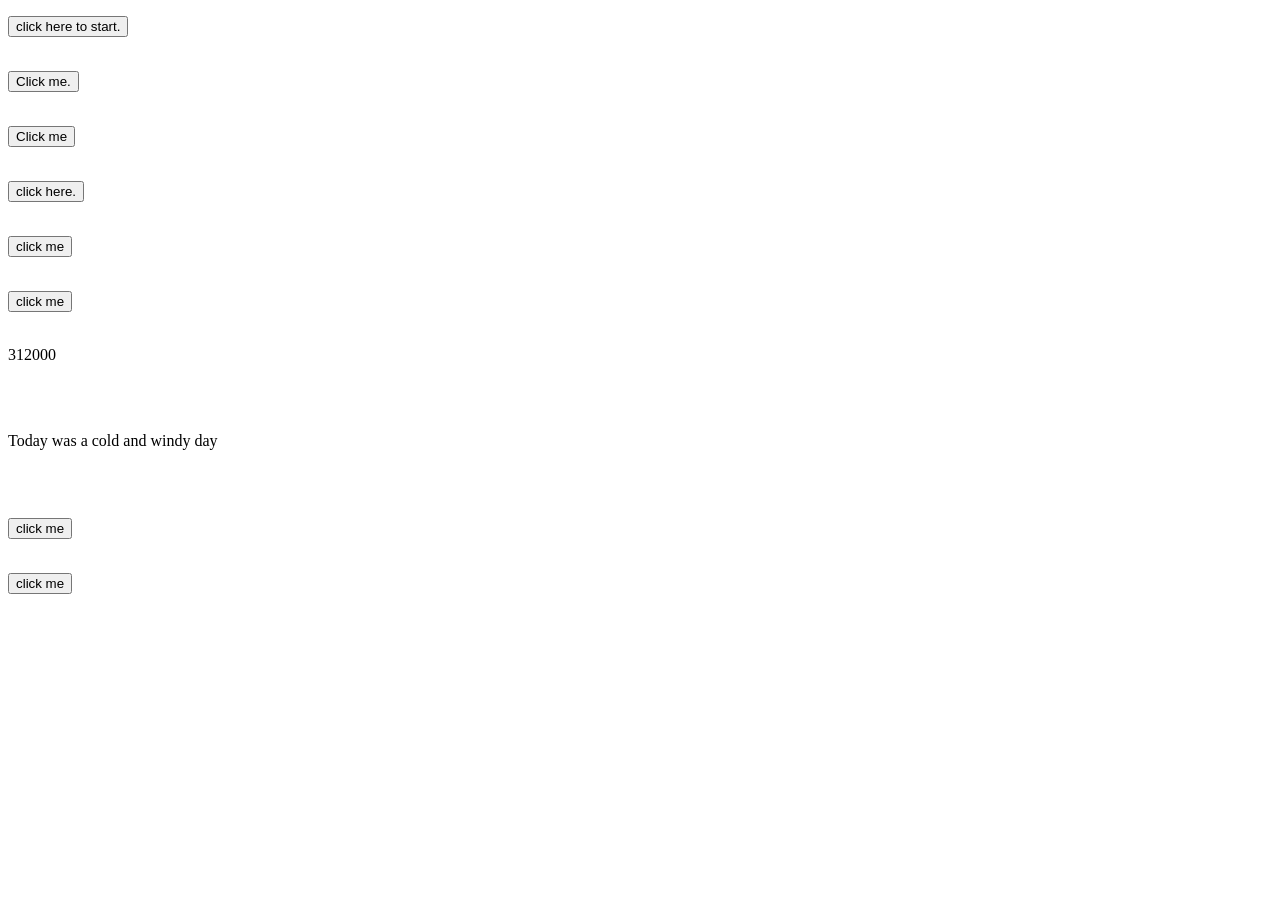
<file: JS/Project10_/Index.html>
<!DOCTYPE html>
<html lang="en">
    <head>
        <meta charset="UTF-8">
        <script src="JS/main.js" defer></script>
    </head>
    <body>
        <p id="Loop"></p>
        <button onclick="Call_Loop()">click here to start.</button>
        <br>
        <br>
        <p id="strf"></p>
        <button onclick="String_Function()">Click me.</button>
        <br>
        <br>
        <p id="List_of_Instruments"></p>
        <button onclick="for_loop()">Click me</button>
        <br>
        <br>
        <p id="array"></p>
        <button onclick="array_function()">click here.</button>
        <br>
        <br>
        <p id="constant"></p>
        <button onclick="constant_function()">click me</button>
        <br>
        <br>
        <p id="let_f"></p>
        <button onclick="let_f()">click me</button>
        <br>
        <br>
        <p id="math"></p>
        <br>
        <br>
        <p id="today"></p>
        <br>
        <br>
        <p id="break"></p>
        <button onclick="break_loop()">click me</button>
        <br>
        <br>
        <p id="cont"></p>
        <button onclick="cont_loop()">click me</button>
    </body>
</html>
</file>
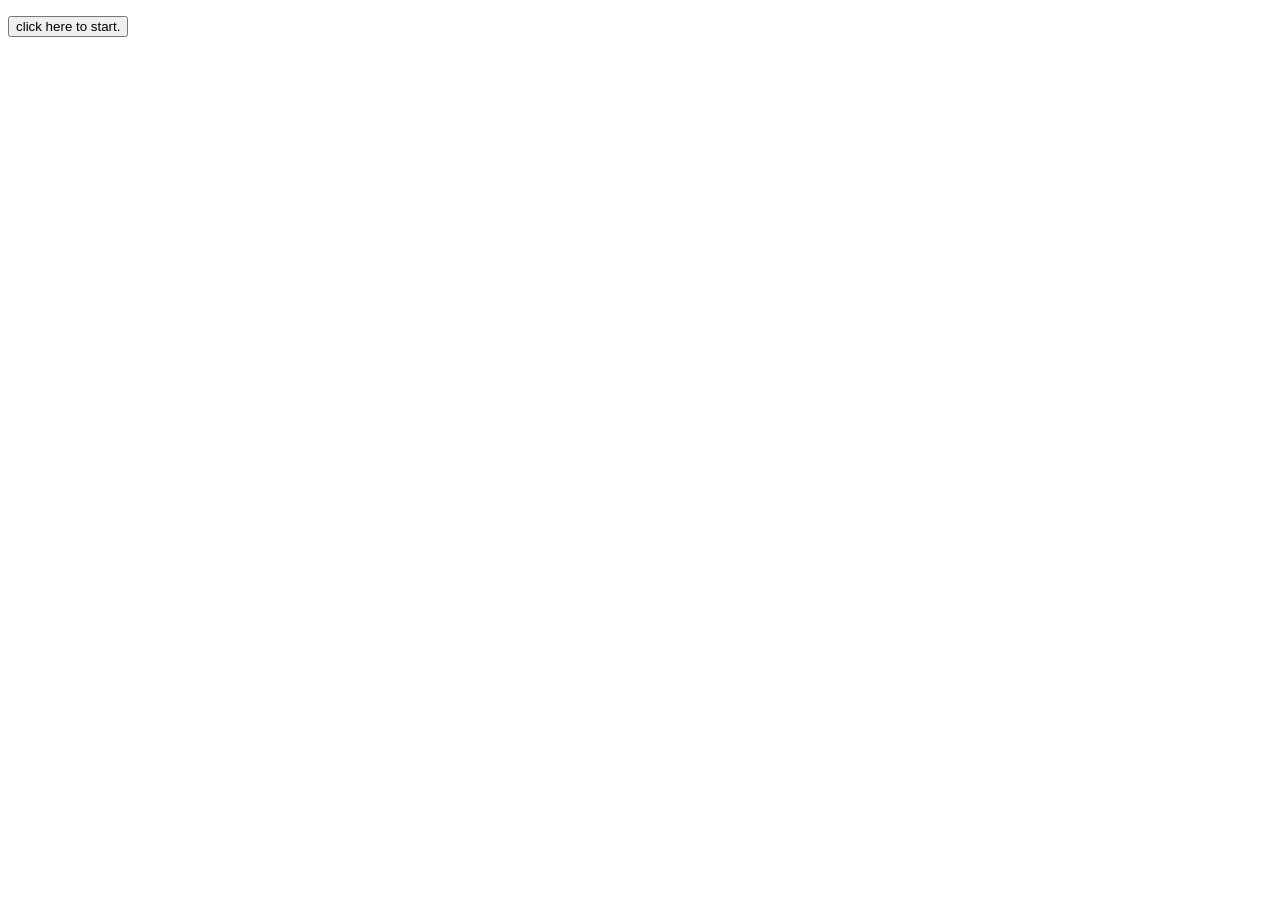
<file: JS/Project10_loops_arrays/Index.html>
<!DOCTYPE html>
<html lang="en">
    <head>
        <meta charset="UTF-8">
        <script src="JS/main.js" defer></script>
    </head>
    <body>
        <p id="Counting_to_Ten"></p>
        <button onclick="Count_To_Ten()">click here to start.</button>
    </body>
</html>
</file>
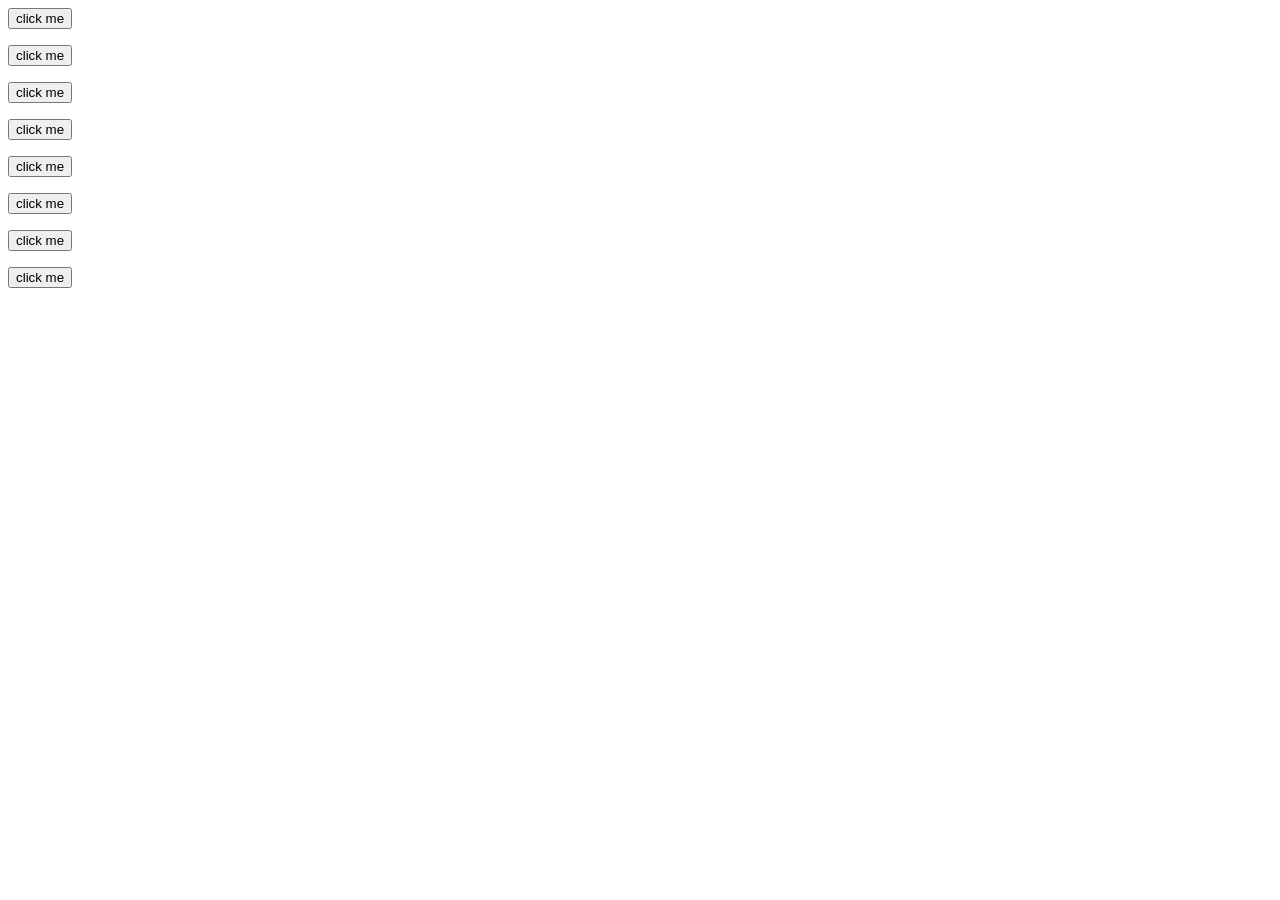
<file: JS/Project3_math_operators/index.html>
<!DOCTYPE html>
<html lang="eng">
    <head>
        <meta charset="UTF-8">
        <script src="JS/main.js"></script>
    </head>

    <body>
        <button onclick="Subtraction_Function ()" id="Math-">click me</button>
        <p id = "Math-"></p>

        <button onclick="Add_Function ()" id="Math+">click me</button>
        <p id = "Math+"></p>

        <button onclick="Multiply_Function ()" id="Math*">click me</button>
        <p id = "Math*"></p>

        <button onclick="Divide_Function ()" id="Math/">click me</button>
        <p id = "Math/"></p>

        <button onclick="Modulus_Function ()" id="Math%">click me</button>
        <p id = "Math%"></p>

        <button onclick="Random_Number()">click me</button>
        <p id="Random"></p>

        <button onclick="Plus1()">click me</button>
        <p id="Math++"></p>

        <button onclick="Minus1()">click me</button>
        <p id="Math--"></p>
    </body>
</html>
</file>
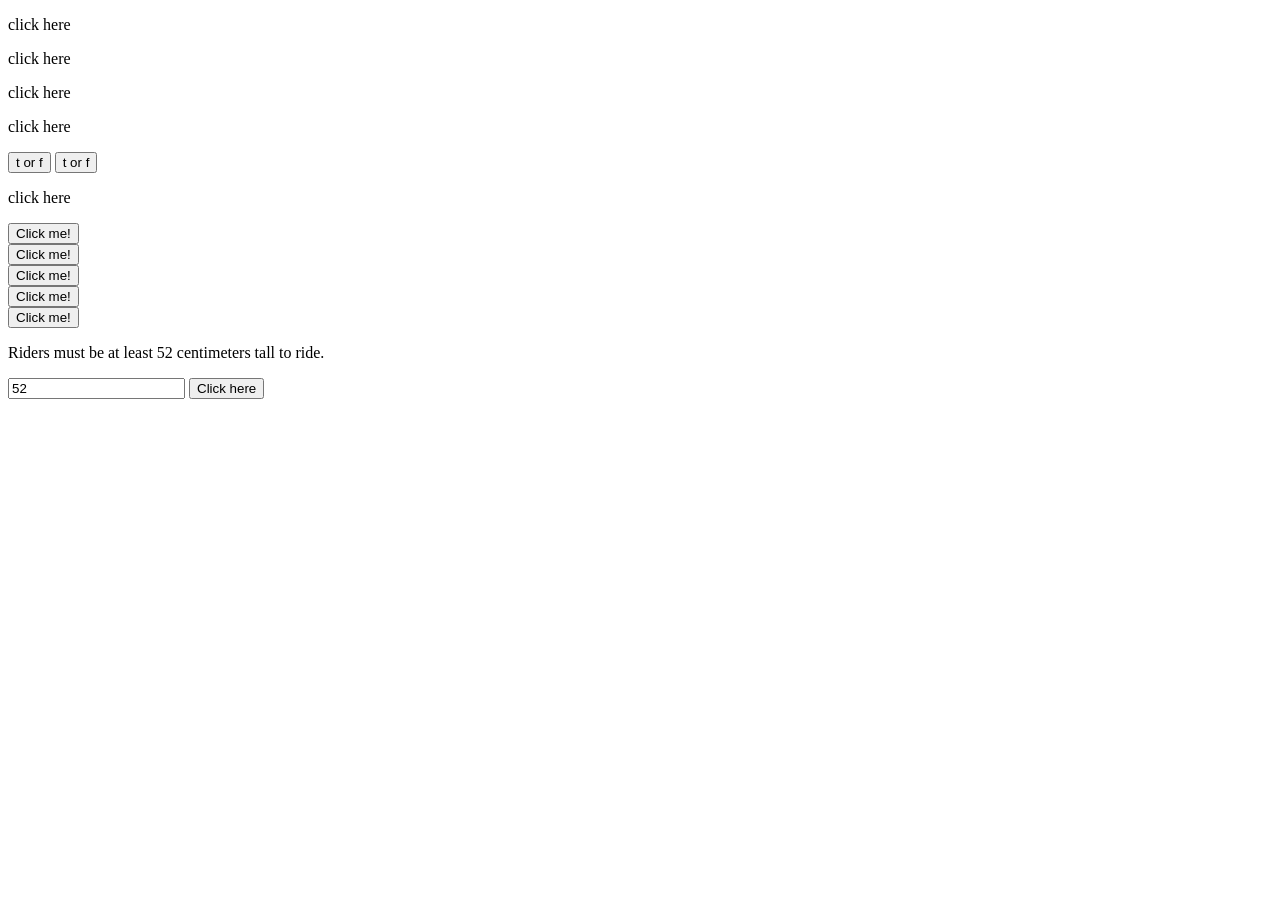
<file: JS/Project5_comparisons_type_coercion/index.html>
<!DOCTYPE html>
<html lang="eng">
    <head>
        <meta charset="UTF-8">
        <script src="JS/main.js"></script>
    </head>

    <body>
       <p id="Test" onclick="my_Function ()">click here</p>

       <p id="Test2" onclick="my_Function2 ()">click here</p>

       <p id="Test3" onclick="my_Function3 ()">click here</p>

       <p id="Test4" onclick="my_Function4 ()">click here</p>

       <button onclick="boolean_Function ()">t or f</button>
       
       <button onclick="boolean_Function2 ()">t or f</button>

       <p id="Not" onclick="not_Function ()">click here</p>

       <button type="button" onclick="Function1 ()">Click me!</button>
        <br>
       <button type="button" onclick="Function2 ()">Click me!</button>
       <br>
       <button type="button" onclick="logic_function ()">Click me!</button>
        <br>
        <button type="button" onclick="logic_function2 ()">Click me!</button>
        <br>
        <button type="button" onclick="logic_function3 ()">Click me!</button>
        <br>


        <p>Riders must be at least 52 centimeters tall to ride.</p>
        <input id="Height" value="52" />
        <button onclick="Ride_Function()">Click here</button>
        <p id="Ride"></p>
    </body>
</html>
</file>
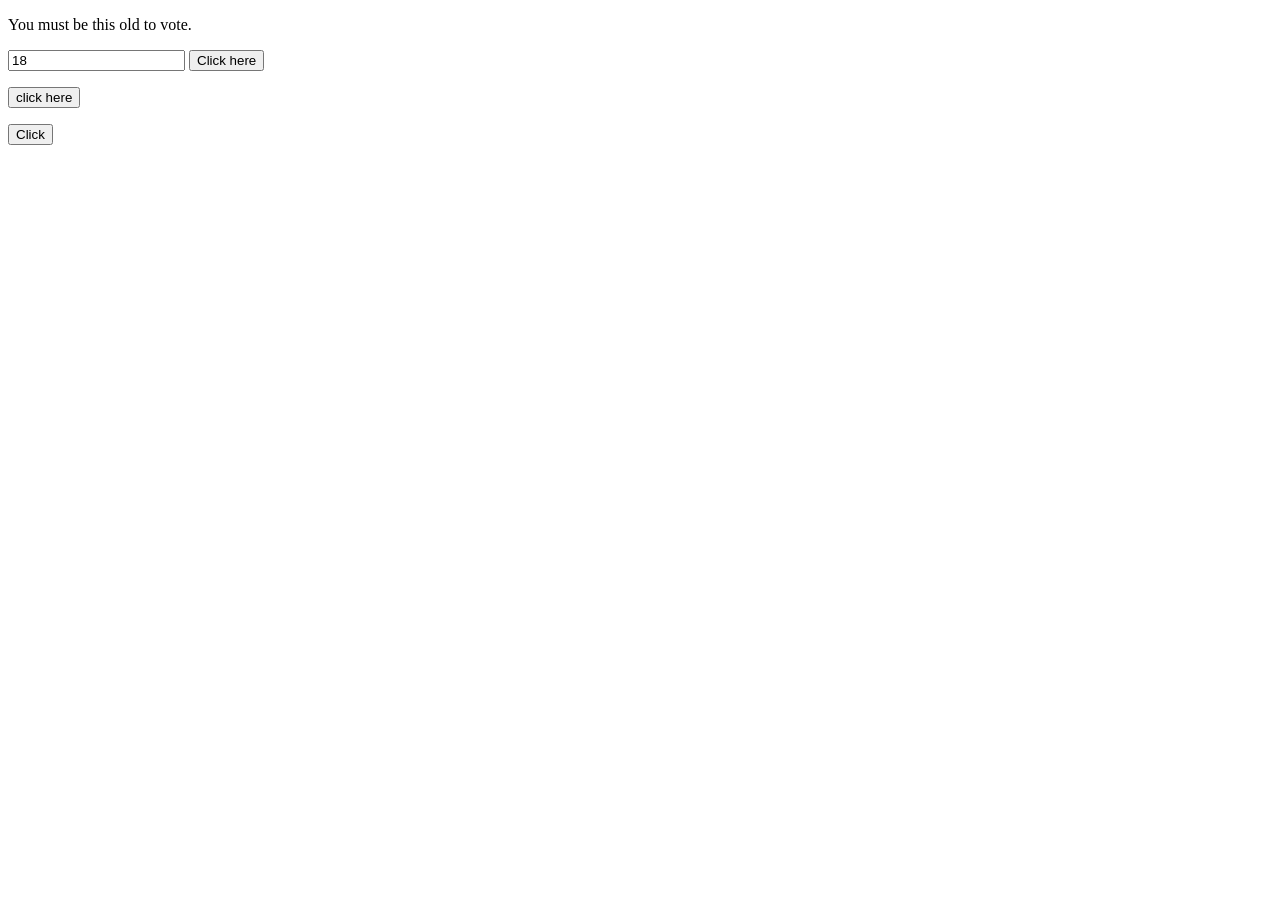
<file: JS/Project6_ternary__operators_constructors/index.html>
<!DOCTYPE html>
<html lang="eng">
    <head>
        <meta charset="UTF-8">
        <script src="JS/main.js"></script>
    </head>

    <body>
        <p>You must be this old to vote.</p>
        <input id="Age" value="18" />
        <button onclick="Age_Function()">Click here</button>
        <p id="Vote"></p>

        <button onclick="Computer_Function()">click here</button>
        <p id="Keywords_and_Constructors2"></p>

        <button id="Nested_Function" onclick="count_Function()">Click</button>
    </body>
</html>
</file>
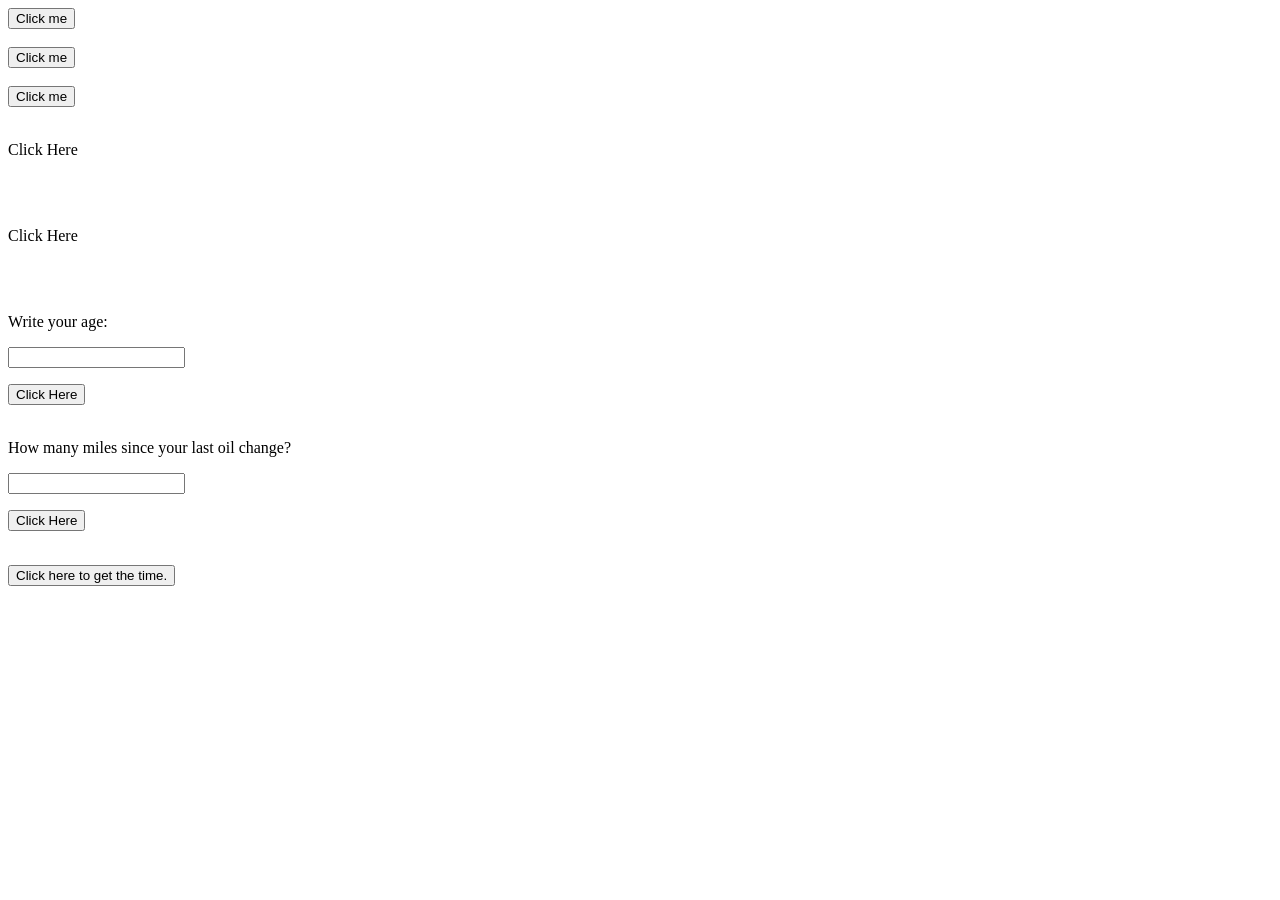
<file: JS/Project7_scope_time_function/index.html>
<!DOCTYPE html>
<html lang="eng">
    <head>
        <meta charset="UTF-8">
        <script src="JS/main.js"></script>
    </head>

    <body>
        <button onclick="Add_Function ()">Click me</button>
        <br>
        <br>
        <button onclick="Add_Function2 ()">Click me</button>
        <br>
        <br>
        <button onclick="Add_Function3 ()">Click me</button>
        <br>
        <br>
        <p id="Greeting" onclick="Get_Data()">Click Here</p>
        <br>
        <br>
        <p id="Lunch" onclick="Lunch_Time()">Click Here</p>
        <br>
        <br>
        <p>Write your age:</p>
        <input id="Age" value="" />
        <p id="How_old_are_you?"></p>
        <button onclick="Age_Function()">Click Here</button>
        <br>
        <br>
        <p>How many miles since your last oil change?</p>
        <input id="Miles" value="" />
        <p id="How_many_miles?"></p>
        <button onclick="Oil_Change()">Click Here</button>
        <br>
        <br>
        <p id="Time_of_day"></p>
        <button onclick="Time_function()">Click here to get the time.</button>
    </body>
</html>
</file>
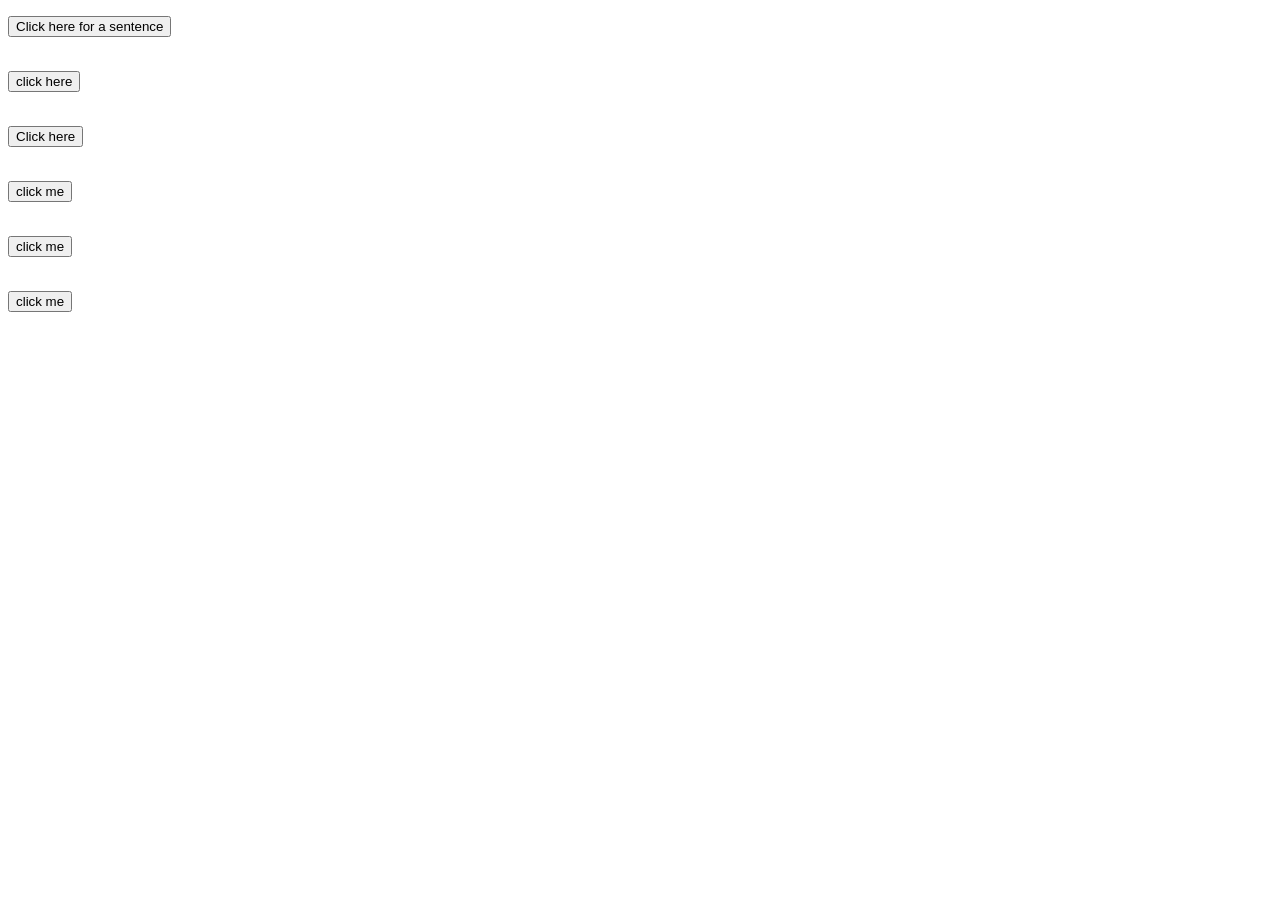
<file: JS/Project8_string_methods/index.html>
<!DOCTYPE html>
<html lang="eng">
    <head>
        <meta charset="UTF-8">
        <script src="JS/main.js"></script>
    </head>

    <body>
        <p id="concatenate"></p>
        <button onclick="full_sentence()">Click here for a sentence</button>
        <br>
        <br>
        <p id="slice"></p>
        <button onclick="slice_method()">click here</button>
        <br>
        <br>
        <p id="Numbers_to_string"></p>
        <button onclick="string_Method()">Click here</button>
        <br>
        <br>
        <p id="Precision"></p>
        <button onclick="precision_Method()">click me</button>
        <br>
        <br>
        <p id="Round"></p>
        <button onclick="toFixed_Function()">click me</button>
        <br>
        <br>
        <p id="D"></p>
        <button onclick="valueof_Function()">click me</button>
    </body>
</html>
</file>
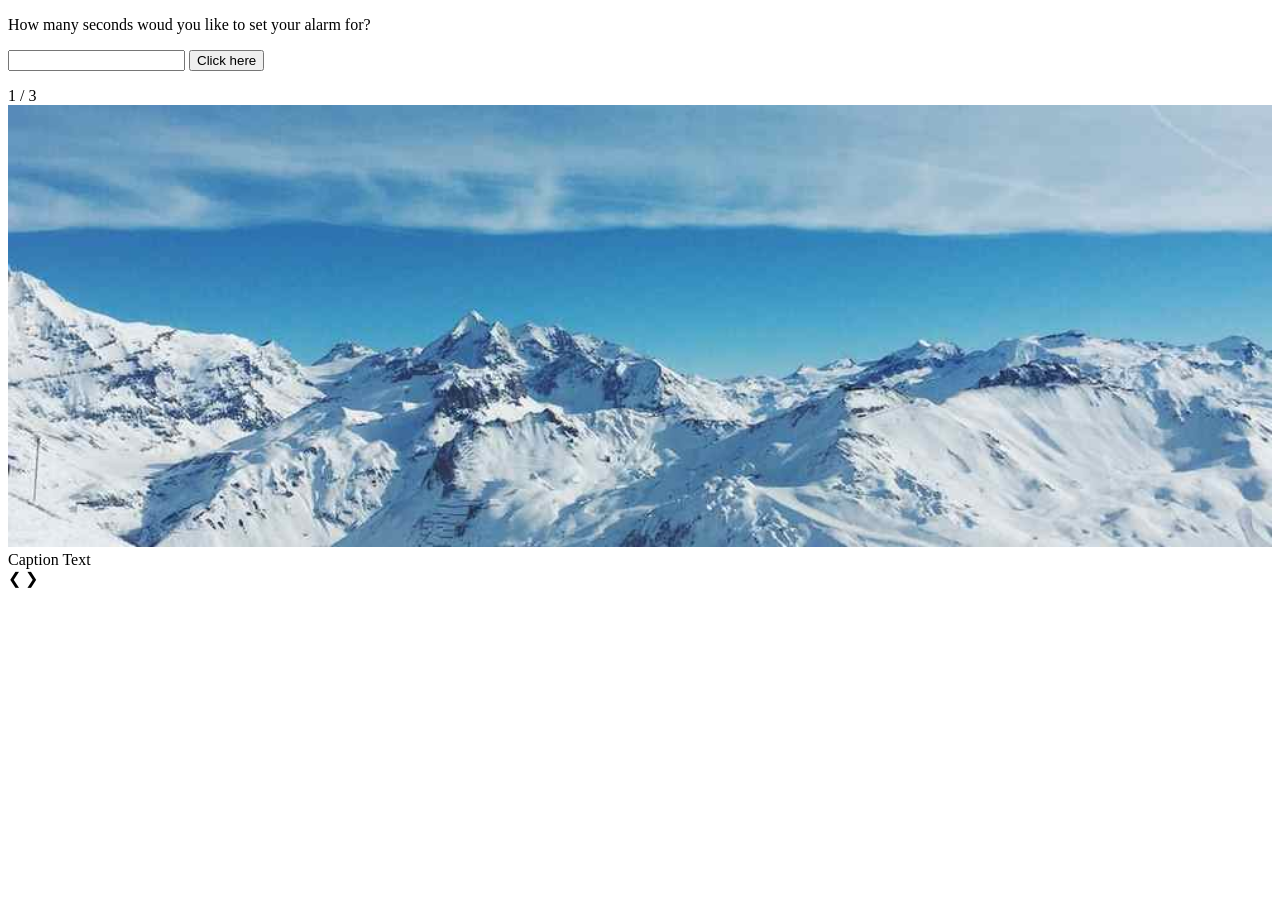
<file: JS/Project9_countdown_slideshow/index.html>
<!DOCTYPE html>
<html lang="eng">
    <head>
        <meta name="viewport" content="width= device-width, initial-scale= 1">
        <link rel="stylesheet" type="text" href="CSS/CSS_File.css">
        
    </head>

    <body>
       <p>How many seconds woud you like to set your alarm for?</p>
        <input id="seconds" value="" />
        <button onclick="countdown()">Click here</button>
        <p id="timer"></p>

        <!-- Slideshow container -->
        <div class="slideshow-container">

            <div class="mySlides fade">
              <div class="numbertext">1 / 3</div>
              <img src="IMG/img_snow_wide.jpg" style="width:100%">
              <div class="text">Caption Text</div>
            </div>
            
            <div class="mySlides fade">
              <div class="numbertext">2 / 3</div>
              <img src="IMG/img_nature_wide.jpg" style="width:100%">
              <div class="text">Caption Two</div>
            </div>
            
            <div class="mySlides fade">
              <div class="numbertext">3 / 3</div>
              <img src="IMG/img_mountains_wide.jpg" style="width:100%">
              <div class="text">Caption Three</div>
            </div>
            
            <a class="prev" onclick="plusSlides(-1)">&#10094;</a>
            <a class="next" onclick="plusSlides(1)">&#10095;</a>
            
            </div>
            <br>
            
            <div style="text-align:center">
              <span class="dot" onclick="currentSlide(1)"></span> 
              <span class="dot" onclick="currentSlide(2)"></span> 
              <span class="dot" onclick="currentSlide(3)"></span> 
            </div>
    <script src="JS/main.js"></script> 
    </body>
</html>
</file>
<file: JS/Project9_countdown_slideshow/CSS/CSS_File.css>
* {box-sizing: border-box}
body {font-family: Verdana, sans-serif; margin:0}
.mySlides {display: none}
img {vertical-align: middle;}

/* Slideshow container */
.slideshow-container {
  max-width: 1000px;
  position: relative;
  margin: auto;
}

/* Next & previous buttons */
.prev, .next {
  cursor: pointer;
  position: absolute;
  top: 50%;
  width: auto;
  padding: 16px;
  margin-top: -22px;
  color: white;
  font-weight: bold;
  font-size: 18px;
  transition: 0.6s ease;
  border-radius: 0 3px 3px 0;
  user-select: none;
}

/* Position the "next button" to the right */
.next {
  right: 0;
  border-radius: 3px 0 0 3px;
}

/* On hover, add a black background color with a little bit see-through */
.prev:hover, .next:hover {
  background-color: rgba(0,0,0,0.8);
}

/* Caption text */
.text {
  color: #f2f2f2;
  font-size: 15px;
  padding: 8px 12px;
  position: absolute;
  bottom: 8px;
  width: 100%;
  text-align: center;
}

/* Number text (1/3 etc) */
.numbertext {
  color: #f2f2f2;
  font-size: 12px;
  padding: 8px 12px;
  position: absolute;
  top: 0;
}

/* The dots/bullets/indicators */
.dot {
  cursor: pointer;
  height: 15px;
  width: 15px;
  margin: 0 2px;
  background-color: #bbb;
  border-radius: 50%;
  display: inline-block;
  transition: background-color 0.6s ease;
}

.active, .dot:hover {
  background-color: #717171;
}

/* Fading animation */
.fade {
  -webkit-animation-name: fade;
  -webkit-animation-duration: 1.5s;
  animation-name: fade;
  animation-duration: 1.5s;
}

@-webkit-keyframes fade {
  from {opacity: .4} 
  to {opacity: 1}
}

@keyframes fade {
  from {opacity: .4} 
  to {opacity: 1}
}
</file>
